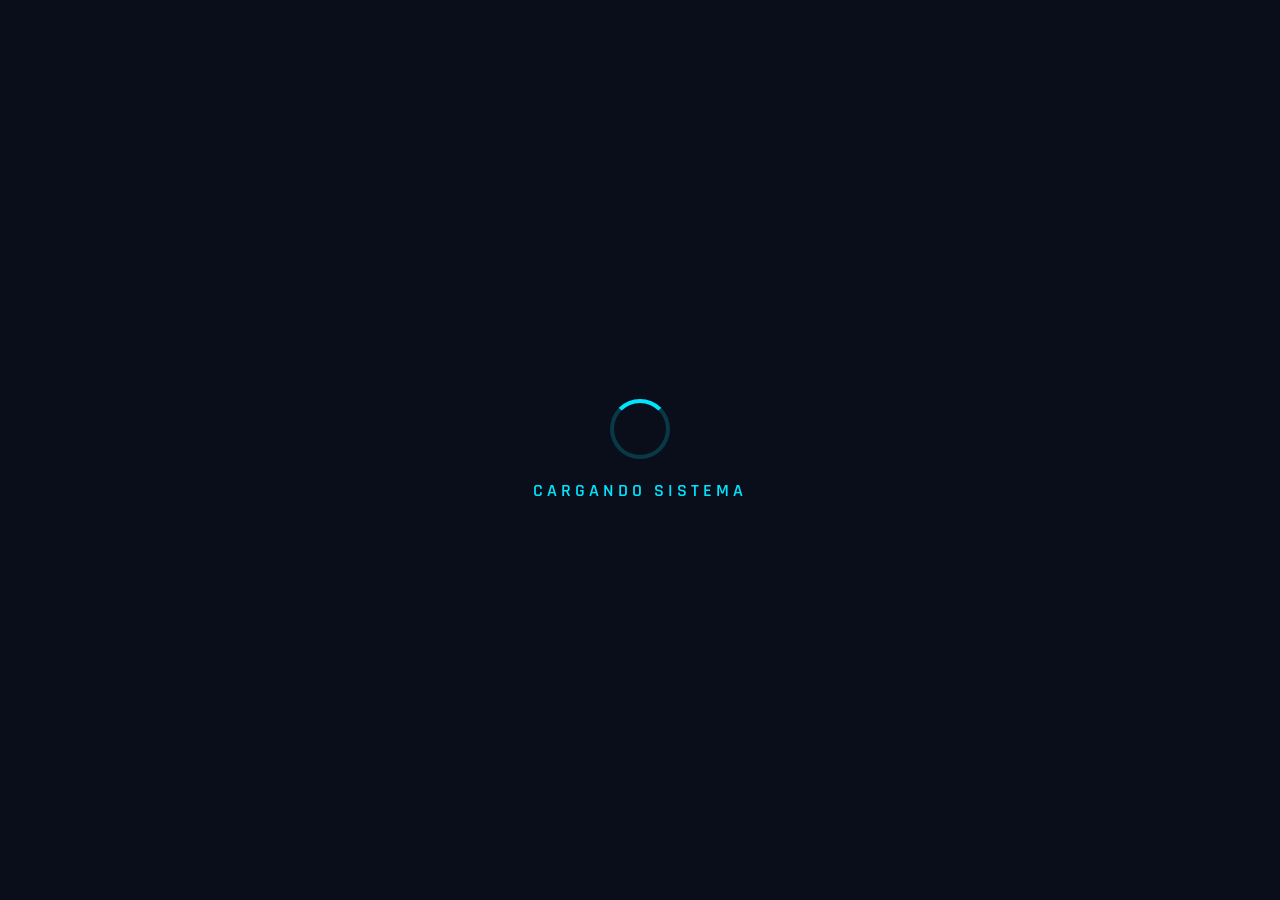
<file: index.html>
<!DOCTYPE html>
<html lang="es">
<head>
  <meta charset="UTF-8" />
  <meta name="viewport" content="width=device-width, initial-scale=1.0, user-scalable=no, viewport-fit=cover" />
  
  <meta name="mobile-web-app-capable" content="yes">
  <meta name="apple-mobile-web-app-capable" content="yes">
  <meta name="apple-mobile-web-app-status-bar-style" content="black-translucent">
  
  <title>Botonera Ascensor - Bogamac Demo</title>
  <link rel="preconnect" href="https://fonts.googleapis.com" />
  <link rel="preconnect" href="https://fonts.gstatic.com" crossorigin />
  <link href="https://fonts.googleapis.com/css2?family=Rajdhani:wght@400;500;600;700&family=Space+Grotesk:wght@400;500;700&display=swap" rel="stylesheet" />
  
  <style>
    * { margin: 0; padding: 0; box-sizing: border-box; }
    :root {
      --accent: #00E5FF;
      --accent-soft: rgba(0, 229, 255, 0.15);
      --text: #E8ECF1;
      --text-dim: rgba(232, 236, 241, 0.55);
      --btn-bg: rgba(10, 14, 26, 0.75); 
      --btn-border: rgba(255, 255, 255, 0.25);
      --danger: #FF4D6D;
      --success: #00FFC6;
    }
    
    html, body {
      width: 100%; height: 100%; overflow: hidden;
      background: #000;
      color: var(--text);
      font-family: 'Space Grotesk', sans-serif;
      user-select: none; -webkit-tap-highlight-color: transparent;
      display: flex;
      justify-content: center;
      align-items: center;
    }

    .app-container {
      position: relative;
      width: 100vw;
      height: 100vh;
      overflow: hidden;
      background: #0A0E1A;
    }

    /* --- LÍNEAS CRT SUTILES --- */
    .app-container::after {
      content: "";
      position: absolute;
      inset: 0;
      pointer-events: none;
      z-index: 6;
      background: repeating-linear-gradient(
        0deg,
        rgba(0, 229, 255, 0.04) 0px,
        rgba(0, 229, 255, 0.04) 1px,
        transparent 1px,
        transparent 3px
      );
      mix-blend-mode: overlay;
      animation: scanlines 8s linear infinite;
      opacity: 0.5;
    }
    @keyframes scanlines {
      from { background-position-y: 0; }
      to { background-position-y: 100px; }
    }

    /* --- PANTALLA DE CARGA --- */
    #loader {
      position: absolute;
      top: 0; left: 0; width: 100%; height: 100%;
      background: #0A0E1A;
      z-index: 9999; 
      display: flex;
      flex-direction: column;
      justify-content: center;
      align-items: center;
      transition: opacity 0.8s ease, visibility 0.8s ease;
    }
    #loader.hidden {
      opacity: 0;
      visibility: hidden;
    }
    .loader-spinner {
      width: 60px; height: 60px;
      border: 4px solid rgba(0, 229, 255, 0.2);
      border-top-color: var(--accent);
      border-radius: 50%;
      animation: spin 1s linear infinite;
      margin-bottom: 20px;
    }
    .loader-text {
      font-family: 'Rajdhani', sans-serif;
      font-size: 18px;
      letter-spacing: 4px;
      color: var(--accent);
      font-weight: 600;
      animation: pulseText 1.5s infinite;
    }
    @keyframes spin { 100% { transform: rotate(360deg); } }
    @keyframes pulseText { 0%, 100% { opacity: 0.5; } 50% { opacity: 1; } }

    /* VIDEOS */
    .bg-video {
      position: absolute;
      top: 0; left: 0;
      width: 100%; height: 100%;
      object-fit: cover;
      z-index: 0; 
      opacity: 0; 
      transition: opacity 1s ease-in-out; 
    }
    .bg-video.active { opacity: 1; }

    /* BARRA SUPERIOR */
    .topbar {
      position: absolute; top: 0; left: 0; right: 0; height: 60px; padding: 0 30px;
      display: flex; justify-content: space-between; align-items: center;
      background: linear-gradient(to bottom, rgba(10,14,26,0.9), transparent);
      z-index: 10;
      padding-top: env(safe-area-inset-top, 0); 
    }
    .topbar::after {
      content: "";
      position: absolute;
      bottom: 0;
      left: 0;
      height: 2px;
      width: 40%;
      background: linear-gradient(90deg, transparent, var(--accent), transparent);
      animation: scanBar 3s linear infinite;
      pointer-events: none;
    }
    @keyframes scanBar {
      0% { transform: translateX(-100%); }
      100% { transform: translateX(350%); }
    }

    .brand { display: flex; align-items: center; gap: 10px; }
    .logo-dot { width: 10px; height: 10px; border-radius: 50%; background: var(--accent); box-shadow: 0 0 12px var(--accent); }
    .brand-name { font-family: 'Rajdhani', sans-serif; font-weight: 600; letter-spacing: 2px; font-size: 18px; }
    .status { display: flex; gap: 20px; align-items: center; }
    .status-item { display: flex; align-items: center; gap: 6px; font-size: 13px; letter-spacing: 1px; color: var(--text); font-family: 'Rajdhani', sans-serif; font-weight: 600; text-shadow: 0 2px 4px rgba(0,0,0,0.8); }
    .pulse { width: 8px; height: 8px; border-radius: 50%; background: var(--success); box-shadow: 0 0 10px var(--success); animation: pulse 1.6s infinite; }
    @keyframes pulse { 0%, 100% { opacity: 1; transform: scale(1); } 50% { opacity: 0.4; transform: scale(0.85); } }

    /* PANEL PRINCIPAL */
    .panel {
      position: absolute; top: 60px; left: 0; right: 0; bottom: 0;
      display: flex; flex-direction: row; align-items: center; justify-content: space-evenly;
      padding: 20px 40px; 
      z-index: 10;
      pointer-events: none; 
    }

    /* SECCIÓN IZQUIERDA: Piso y Flecha */
    .floor-indicator { 
      display: flex; flex-direction: column; align-items: center; justify-content: center; 
      pointer-events: auto; width: 30%;
    }
    .floor-indicator .label { font-family: 'Rajdhani', sans-serif; font-size: 16px; letter-spacing: 6px; color: var(--text-dim); font-weight: 700; margin-bottom: 5px; }
    
    .floor-display-row {
      display: flex;
      flex-direction: row;
      align-items: center; 
      justify-content: center;
      gap: 20px; 
      height: 260px; 
    }

    .floor-number-wrapper {
      position: relative;
      min-width: 180px; 
      height: 260px;    
      display: flex;
      justify-content: flex-end; 
    }

    .current-floor { 
      font-family: 'Rajdhani', sans-serif; font-weight: 700; font-size: 220px; 
      line-height: 0.8; color: var(--accent); 
      text-shadow: 0 0 40px rgba(0, 229, 255, 0.9), 0 6px 15px rgba(0,0,0,0.9); 
      position: relative;
      z-index: 1;
      display: flex;
      align-items: center;
      will-change: transform, opacity;
    }

    /* --- ANIMACIONES --- */
    .animate-out-up { animation: slideOutDown 0.4s cubic-bezier(0.55, 0.085, 0.68, 0.53) forwards; }
    .animate-in-up { animation: slideInDown 0.5s cubic-bezier(0.175, 0.885, 0.32, 1.275) forwards; }
    .animate-out-down { animation: slideOutUp 0.4s cubic-bezier(0.55, 0.085, 0.68, 0.53) forwards; }
    .animate-in-down { animation: slideInUp 0.5s cubic-bezier(0.175, 0.885, 0.32, 1.275) forwards; }

    @keyframes slideOutDown { 0% { transform: translateY(0); opacity: 1; } 100% { transform: translateY(450px); opacity: 0; } }
    @keyframes slideInDown { 0% { transform: translateY(-450px); opacity: 0; } 100% { transform: translateY(0); opacity: 1; } }
    @keyframes slideOutUp { 0% { transform: translateY(0); opacity: 1; } 100% { transform: translateY(-450px); opacity: 0; } }
    @keyframes slideInUp { 0% { transform: translateY(450px); opacity: 0; } 100% { transform: translateY(0); opacity: 1; } }

    .direction-container { 
      width: 120px; height: 260px; 
      display: flex; justify-content: center; align-items: center; position: relative;
    }
    .direction-container:has(.direction-arrow.up)::before,
    .direction-container:has(.direction-arrow.down)::before {
      content: "";
      position: absolute; inset: 15%; border-radius: 50%;
      background: radial-gradient(circle, rgba(0,229,255,0.35) 0%, transparent 70%);
      animation: arrowPulse 1.2s ease-in-out infinite;
      z-index: 0; pointer-events: none; filter: blur(10px);
    }
    @keyframes arrowPulse { 0%, 100% { transform: scale(1); opacity: 0.5; } 50% { transform: scale(1.3); opacity: 1; } }
    
    .direction-arrow {
      width: 110px; height: 110px; object-fit: contain;
      mix-blend-mode: screen; filter: drop-shadow(0 0 15px rgba(0, 229, 255, 0.8));
      transition: transform 0.4s cubic-bezier(0.175, 0.885, 0.32, 1.275), opacity 0.3s ease;
      position: relative; z-index: 1; transform: rotate(-90deg); 
    }
    .direction-arrow.up { animation: bounceUp 1.2s infinite ease-in-out; }
    .direction-arrow.down { animation: bounceDown 1.2s infinite ease-in-out; }
    .direction-arrow.stopped { animation: none; opacity: 0.15; filter: grayscale(1); transform: rotate(-90deg); }
    
    @keyframes bounceUp { 0%, 100% { transform: translateY(0) rotate(-90deg); } 50% { transform: translateY(-80px) rotate(-90deg); } }
    @keyframes bounceDown { 0%, 100% { transform: translateY(0) rotate(90deg); } 50% { transform: translateY(80px) rotate(90deg); } }

    /* --- SECCIÓN CENTRAL: SCROLL CON TEXTOS --- */
    .floors-scroll-container {
      height: 560px; 
      overflow-y: auto;
      overflow-x: hidden;
      pointer-events: auto; 
      padding: 10px 20px;
      
      -webkit-mask-image: linear-gradient(to bottom, transparent 0%, black 10%, black 90%, transparent 100%);
      mask-image: linear-gradient(to bottom, transparent 0%, black 10%, black 90%, transparent 100%);
      
      scrollbar-width: thin;
      scrollbar-color: var(--accent) rgba(10, 14, 26, 0.8);
    }

    .floors-scroll-container::-webkit-scrollbar { width: 6px; }
    .floors-scroll-container::-webkit-scrollbar-track { background: rgba(10, 14, 26, 0.8); border-radius: 3px; }
    .floors-scroll-container::-webkit-scrollbar-thumb {
      background: var(--accent);
      border-radius: 3px;
      box-shadow: 0 0 10px var(--accent);
    }

    .floors-grid {
      display: flex;
      flex-direction: column;
      align-items: flex-start; 
      gap: 25px; 
      padding: 40px 0; 
      position: relative;
      width: max-content; 
      margin: 0 auto; 
    }
    
    .floor-item {
      display: flex;
      align-items: center;
      gap: 20px; 
      width: 100%;
    }
    
    .floor-btn {
      width: 110px; height: 110px; border-radius: 50%; border: 1px solid var(--btn-border);
      background: var(--btn-bg); 
      color: var(--text); 
      font-family: 'Rajdhani', sans-serif; font-weight: 700; font-size: 68px; 
      line-height: 1; 
      display: flex; justify-content: center; align-items: center;
      cursor: pointer; position: relative; overflow: hidden;
      transition: transform 0.12s ease, background 0.2s ease, box-shadow 0.2s ease;
      text-shadow: 0 2px 4px rgba(0,0,0,0.8); box-shadow: 0 8px 24px rgba(0, 0, 0, 0.4);
      flex-shrink: 0; 
    }
    
    .floor-btn:hover { background: rgba(10, 14, 26, 0.85); }
    .floor-btn:active { transform: scale(0.92); }
    .floor-btn.selected {
      background: var(--accent-soft); border-color: var(--accent); color: var(--accent);
      box-shadow: 0 0 24px rgba(0, 229, 255, 0.6), inset 0 0 20px rgba(0, 229, 255, 0.2);
      text-shadow: 0 0 10px rgba(0, 229, 255, 0.8);
      animation: btnGlow 1.8s ease-in-out infinite;
    }
    @keyframes btnGlow {
      0%, 100% { box-shadow: 0 0 20px rgba(0,229,255,0.4), inset 0 0 15px rgba(0,229,255,0.15); }
      50% { box-shadow: 0 0 40px rgba(0,229,255,0.9), inset 0 0 30px rgba(0,229,255,0.35); }
    }
    .floor-btn .ripple { position: absolute; border-radius: 50%; background: rgba(0, 229, 255, 0.4); transform: scale(0); animation: rippleAnim 0.6s ease-out; pointer-events: none; }
    @keyframes rippleAnim { to { transform: scale(4); opacity: 0; } }

    /* --- ESTILO DEL TEXTO DEL PISO --- */
    .floor-name {
      font-family: 'Rajdhani', sans-serif;
      font-size: 24px;
      font-weight: 600;
      color: var(--text);
      letter-spacing: 2px;
      text-transform: uppercase;
      white-space: nowrap;
      text-shadow: 0 2px 4px rgba(0,0,0,0.8);
      position: relative;
      transition: color 0.3s ease;
      flex-grow: 1;
    }

    .floor-name::before {
      content: "";
      position: absolute;
      left: -25px;
      top: 50%;
      transform: translateY(-50%);
      width: 15px;
      height: 2px;
      background: var(--btn-border);
      transition: background 0.3s ease, box-shadow 0.3s ease;
    }

    .floor-item:has(.floor-btn.selected) .floor-name {
      color: var(--accent);
      text-shadow: 0 0 15px rgba(0, 229, 255, 0.6);
    }
    .floor-item:has(.floor-btn.selected) .floor-name::before {
      background: var(--accent);
      box-shadow: 0 0 10px var(--accent);
    }

    /* --- COLUMNA IZQUIERDA DE SELECCIONADOS (SOLO CÍRCULOS) --- */
    .selected-queue-container {
      position: absolute;
      left: 20px; 
      top: 50%;
      transform: translateY(-50%);
      display: none; /* Oculto por defecto si no hay seleccionados */
      flex-direction: column;
      gap: 12px;
      z-index: 20; 
      
      /* Eliminados: background, border, padding, backdrop-filter */
      background: transparent;
      border: none;
      padding: 0;
    }

    .mini-floor-btn {
      width: 50px;
      height: 50px;
      border-radius: 50%;
      border: 1px solid var(--accent);
      background: var(--accent-soft);
      color: var(--accent);
      font-family: 'Rajdhani', sans-serif;
      font-weight: 700;
      font-size: 24px;
      display: flex;
      justify-content: center;
      align-items: center;
      box-shadow: 0 0 15px rgba(0, 229, 255, 0.4);
      animation: popIn 0.3s cubic-bezier(0.175, 0.885, 0.32, 1.275);
    }
    
    @keyframes popIn {
      0% { transform: scale(0); opacity: 0; }
      100% { transform: scale(1); opacity: 1; }
    }

    /* SECCIÓN DERECHA */
    .right-section {
      display: flex; flex-direction: column; align-items: center; justify-content: center; 
      gap: 40px; width: 30%; pointer-events: auto;
    }
    .special-functions { display: flex; flex-direction: column; gap: 15px; width: 100%; align-items: center; }
    .special-btn {
      display: flex; flex-direction: row; align-items: center; justify-content: center; gap: 10px; padding: 15px 20px;
      border-radius: 16px; border: 1px solid var(--btn-border); background: var(--btn-bg);
      color: var(--text); font-family: 'Rajdhani', sans-serif;
      font-size: 18px; letter-spacing: 2px; font-weight: 600; cursor: pointer;
      transition: transform 0.12s ease, background 0.2s ease;
      box-shadow: 0 8px 24px rgba(0, 0, 0, 0.4); text-shadow: 0 2px 4px rgba(0,0,0,0.8);
      width: 100%; max-width: 220px;
    }
    .special-btn svg { width: 28px; height: 28px; color: var(--accent); filter: drop-shadow(0 2px 4px rgba(0,0,0,0.8)); }
    .special-btn:hover { background: rgba(10, 14, 26, 0.85); }
    .special-btn:active { transform: scale(0.92); }
    .special-btn.alarm svg { color: var(--danger); }

    .corporate-logo-container {
      background: var(--btn-bg);
      border: 1px solid var(--btn-border); border-radius: 16px;
      padding: 10px 20px; box-shadow: 0 4px 25px rgba(0, 0, 0, 0.6);
      display: flex; justify-content: center; align-items: center; pointer-events: none; 
    }
    .corporate-logo { width: 200px; height: auto; object-fit: contain; display: block; }

    /* ADAPTACIÓN PARA CELULARES EN VERTICAL */
    @media (max-aspect-ratio: 1/1) {
      .topbar { padding: 0 15px; height: 50px; }
      .brand-name { font-size: 15px; }
      .panel { flex-direction: column; padding: 10px; justify-content: space-evenly; top: 50px; }
      .floor-indicator { width: 100%; margin-top: 0; }
      .floor-indicator .label { display: none; }
      
      .floor-display-row { height: 160px; gap: 15px; }
      .floor-number-wrapper { min-width: 100px; height: 160px; }
      .current-floor { font-size: 130px; }

      /* Columna izquierda adaptada a móvil (solo círculos) */
      .selected-queue-container { 
        left: 5px; 
        gap: 8px; 
      }
      .mini-floor-btn { width: 35px; height: 35px; font-size: 16px; }

      @keyframes slideOutDown { 0% { transform: translateY(0); opacity: 1; } 100% { transform: translateY(300px); opacity: 0; } }
      @keyframes slideInDown { 0% { transform: translateY(-300px); opacity: 0; } 100% { transform: translateY(0); opacity: 1; } }
      @keyframes slideOutUp { 0% { transform: translateY(0); opacity: 1; } 100% { transform: translateY(-300px); opacity: 0; } }
      @keyframes slideInUp { 0% { transform: translateY(300px); opacity: 0; } 100% { transform: translateY(0); opacity: 1; } }
      
      .direction-container { width: 80px; height: 160px; }
      .direction-arrow { width: 80px; height: 80px; }
      
      @keyframes bounceUp { 0%, 100% { transform: translateY(0) rotate(-90deg); } 50% { transform: translateY(-50px) rotate(-90deg); } }
      @keyframes bounceDown { 0%, 100% { transform: translateY(0) rotate(90deg); } 50% { transform: translateY(50px) rotate(90deg); } }
      
      .floors-scroll-container { 
        height: 450px; 
        width: 100%;
        -webkit-mask-image: linear-gradient(to bottom, transparent 0%, black 8%, black 92%, transparent 100%);
        mask-image: linear-gradient(to bottom, transparent 0%, black 8%, black 92%, transparent 100%);
      }
      .floors-grid { gap: 20px; padding: 30px 0; }
      .floor-item { gap: 15px; }
      .floor-btn { width: 95px; height: 95px; font-size: 58px; }
      .floor-name { font-size: 18px; }
      .floor-name::before { left: -20px; width: 10px; }
      
      .right-section { width: 100%; flex-direction: column; gap: 15px; }
      .special-functions { flex-direction: row; justify-content: center; gap: 15px; }
      .special-btn { padding: 12px 10px; font-size: 14px; flex-direction: column; max-width: 95px; gap: 5px; }
      .special-btn svg { width: 24px; height: 24px; }
      .corporate-logo-container { padding: 8px 15px; }
      .corporate-logo { width: 180px; }
    }

    @media (prefers-reduced-motion: reduce) {
      * { animation-duration: 0.01ms !important; transition-duration: 0.01ms !important; }
    }
  </style>
</head>
<body>

  <div class="app-container">
    
    <div id="loader">
      <div class="loader-spinner"></div>
      <div class="loader-text">CARGANDO SISTEMA</div>
    </div>

    <video id="bg-video-1" class="bg-video active" autoplay muted playsinline preload="auto">
      <source src="video1.mp4" type="video/mp4" />
    </video>
    <video id="bg-video-2" class="bg-video" muted playsinline preload="auto">
      <source src="video2.mp4" type="video/mp4" />
    </video>

    <!-- COLUMNA IZQUIERDA DE SELECCIONADOS -->
    <div class="selected-queue-container" id="selectedQueue">
      <!-- Aquí JavaScript inyectará los mini-botones -->
    </div>

    <header class="topbar">
      <div class="brand">
        <span class="logo-dot"></span>
        <span class="brand-name">Bogamac Demo</span>
      </div>
      <div class="status">
        <span class="status-item"><span class="pulse"></span> ONLINE</span>
        <span class="status-item" id="clock">--:--</span>
      </div>
    </header>

    <main class="panel">
      
      <section class="floor-indicator">
        <span class="label">PISO ACTUAL</span>
        
        <div class="floor-display-row">
          <div class="floor-number-wrapper">
            <div class="current-floor" id="currentFloor">1</div>
          </div>
          
          <div class="direction-container">
            <img id="directionArrow" src="flecha.png" alt="Dirección" class="direction-arrow stopped" />
          </div>
        </div>
        
      </section>

      <!-- CONTENEDOR DE SCROLL CON TEXTOS -->
      <div class="floors-scroll-container" id="floorsScroll">
        <section class="floors-grid" id="floorsGrid"></section>
      </div>

      <section class="right-section">
        <div class="special-functions">
          <button class="special-btn" data-action="close">
            <svg viewBox="0 0 24 24" fill="none" stroke="currentColor" stroke-width="2"><path d="M3 9l9-7 9 7v11a2 2 0 0 1-2 2H5a2 2 0 0 1-2-2z"/><line x1="9" y1="22" x2="9" y2="12"/><line x1="15" y1="22" x2="15" y2="12"/></svg>
            <span>CERRAR</span>
          </button>
          <button class="special-btn alarm" data-action="alarm">
            <svg viewBox="0 0 24 24" fill="none" stroke="currentColor" stroke-width="2"><path d="M18 8A6 6 0 0 0 6 8c0 7-3 9-3 9h18s-3-2-3-9"/><path d="M13.73 21a2 2 0 0 1-3.46 0"/></svg>
            <span>ALARMA</span>
          </button>
          <button class="special-btn" data-action="open">
            <svg viewBox="0 0 24 24" fill="none" stroke="currentColor" stroke-width="2"><path d="M3 9l9-7 9 7v11a2 2 0 0 1-2 2H5a2 2 0 0 1-2-2z"/><polyline points="9 22 9 12 15 12 15 22"/></svg>
            <span>ABRIR</span>
          </button>
        </div>

        <div class="corporate-logo-container">
          <img src="logo.png" alt="Logo Bogamac" class="corporate-logo" />
        </div>
      </section>

    </main>

  </div>

  <script>
    // --- CONFIGURACIÓN DE NOMBRES DE PISOS ---
    const FLOOR_NAMES = {
      10: 'Décimo Piso', 9: 'Noveno Piso', 8: 'Octavo Piso', 7: 'Séptimo Piso',
      6: 'Sexto Piso', 5: 'Quinto Piso', 4: 'Cuarto Piso', 3: 'Tercer Piso',
      2: 'Segundo Piso', 1: 'Primer Piso', 0: 'Planta Baja', '-1': 'Cochera'
    };

    // --- LÓGICA DE CARGA DE VIDEO ---
    const loader = document.getElementById('loader');
    const video1 = document.getElementById('bg-video-1');
    const video2 = document.getElementById('bg-video-2');

    function hideLoader() { loader.classList.add('hidden'); }

    video1.addEventListener('canplaythrough', () => { setTimeout(hideLoader, 500); }, { once: true });
    video1.addEventListener('error', () => { hideLoader(); });


    // --- LÓGICA DE LA BOTONERA ---
    const FLOORS = [10, 9, 8, 7, 6, 5, 4, 3, 2, 1, 0, -1];
    const FLOOR_LABELS = { 0: 'PB', '-1': 'S1' };
    const grid = document.getElementById('floorsGrid');
    const currentFloorEl = document.getElementById('currentFloor');
    const selectedQueueEl = document.getElementById('selectedQueue'); 
    const arrowEl = document.getElementById('directionArrow'); 
    const clockEl = document.getElementById('clock');

    let currentFloor = 1;
    let direction = 'stopped'; 
    let selectedFloors = new Set();

    // Crear los botones y textos
    FLOORS.forEach((floor) => {
      const item = document.createElement('div');
      item.className = 'floor-item';
      
      const btn = document.createElement('button');
      btn.className = 'floor-btn';
      btn.dataset.floor = floor;
      btn.textContent = FLOOR_LABELS[floor] ?? floor;
      btn.addEventListener('click', (e) => onFloorClick(floor, btn, e));
      
      const textName = FLOOR_NAMES[floor] || `Piso ${floor}`;
      const nameEl = document.createElement('span');
      nameEl.className = 'floor-name';
      nameEl.textContent = textName;
      
      item.appendChild(btn);
      item.appendChild(nameEl);
      grid.appendChild(item);
    });

    function onFloorClick(floor, btn, event) {
      createRipple(btn, event);
      
      if (floor === currentFloor) return; 

      if (selectedFloors.has(floor)) {
        selectedFloors.delete(floor); 
        btn.classList.remove('selected'); 
      } else {
        selectedFloors.add(floor); 
        btn.classList.add('selected'); 
      }
      
      renderSelectedQueue();
      updateArrow(); 
    }

    function renderSelectedQueue() {
      selectedQueueEl.innerHTML = ''; 
      
      if (selectedFloors.size === 0) {
        selectedQueueEl.style.display = 'none';
        return;
      }

      selectedQueueEl.style.display = 'flex';

      const sortedFloors = Array.from(selectedFloors).sort((a, b) => b - a);
      
      sortedFloors.forEach(floor => {
        const miniBtn = document.createElement('div');
        miniBtn.className = 'mini-floor-btn';
        miniBtn.textContent = FLOOR_LABELS[floor] ?? floor;
        selectedQueueEl.appendChild(miniBtn);
      });
    }

    renderSelectedQueue();

    document.querySelectorAll('.special-btn').forEach((btn) => {
      btn.addEventListener('click', () => { /* Lógica extra futura */ });
    });

    function createRipple(el, event) {
      const rect = el.getBoundingClientRect();
      const size = Math.max(rect.width, rect.height);
      const clientX = event.clientX ?? (event.touches ? event.touches[0].clientX : rect.left + rect.width / 2);
      const clientY = event.clientY ?? (event.touches ? event.touches[0].clientY : rect.top + rect.height / 2);
      const x = clientX - rect.left - size / 2;
      const y = clientY - rect.top - size / 2;
      
      const ripple = document.createElement('span');
      ripple.className = 'ripple';
      ripple.style.width = ripple.style.height = size + 'px';
      ripple.style.left = x + 'px'; ripple.style.top = y + 'px';
      el.appendChild(ripple);
      setTimeout(() => ripple.remove(), 600);
    }

    function labelFor(floor) { return FLOOR_LABELS[floor] ?? floor; }

    function updateClock() {
      const now = new Date();
      clockEl.textContent = now.toLocaleTimeString('es-ES', { hour: '2-digit', minute: '2-digit' });
    }
    updateClock(); setInterval(updateClock, 1000);

    function updateArrow() {
      if (selectedFloors.size === 0) {
        arrowEl.className = 'direction-arrow stopped';
        direction = 'stopped';
        return;
      }
      const targets = Array.from(selectedFloors).sort((a, b) => a - b);
      let target = direction === 'up' ? targets[targets.length - 1] : targets[0];
      if (direction === 'stopped') target = targets[0]; 

      if (target > currentFloor) {
        arrowEl.className = 'direction-arrow up';
        direction = 'up';
      } else if (target < currentFloor) {
        arrowEl.className = 'direction-arrow down';
        direction = 'down';
      } else {
        arrowEl.className = 'direction-arrow stopped';
        direction = 'stopped';
      }
    }

    function animateFloorNumber(newFloorValue, isGoingUp) {
      currentFloorEl.classList.remove('animate-in-up', 'animate-out-up', 'animate-in-down', 'animate-out-down');
      void currentFloorEl.offsetWidth; 
      
      const outClass = isGoingUp ? 'animate-out-up' : 'animate-out-down';
      currentFloorEl.classList.add(outClass);

      setTimeout(() => {
        currentFloorEl.textContent = newFloorValue;
        currentFloorEl.classList.remove(outClass);
        const inClass = isGoingUp ? 'animate-in-up' : 'animate-in-down';
        currentFloorEl.classList.add(inClass);
      }, 400); 
    }

    function simulateMovement() {
      if (selectedFloors.size === 0) {
        if (direction !== 'stopped') {
          direction = 'stopped';
          updateArrow();
        }
        return;
      }

      const targets = Array.from(selectedFloors).sort((a, b) => a - b);
      let target = direction === 'up' ? targets[targets.length - 1] : targets[0];
      
      if (currentFloor === target) {
        selectedFloors.delete(target);
        const btn = document.querySelector(`.floor-btn[data-floor="${target}"]`);
        if (btn) btn.classList.remove('selected');
        
        renderSelectedQueue();
        updateArrow(); 
        return;
      }

      const step = direction === 'up' ? 1 : -1;
      const nextFloor = currentFloor + step;

      if (nextFloor > target && direction === 'up') { direction = 'down'; }
      else if (nextFloor < target && direction === 'down') { direction = 'up'; }
      
      const isGoingUp = direction === 'up';
      currentFloor = nextFloor;
      
      animateFloorNumber(labelFor(currentFloor), isGoingUp);

      if (isGoingUp) {
        arrowEl.className = 'direction-arrow up';
      } else {
        arrowEl.className = 'direction-arrow down';
      }
    }
    
    setInterval(simulateMovement, 1500);

    // --- LÓGICA DE ROTACIÓN DE VIDEOS ---
    let isVideo1Playing = true;

    function playNextVideo() {
      if (isVideo1Playing) {
        video2.currentTime = 0; video2.play();
        video2.classList.add('active'); video1.classList.remove('active');
        setTimeout(() => video1.pause(), 1000);
        isVideo1Playing = false;
      } else {
        video1.currentTime = 0; video1.play();
        video1.classList.add('active'); video2.classList.remove('active');
        setTimeout(() => video2.pause(), 1000);
        isVideo1Playing = true;
      }
    }

    video1.addEventListener('ended', playNextVideo);
    video2.addEventListener('ended', playNextVideo);

    document.addEventListener('click', () => {
      if (video1.paused && isVideo1Playing) video1.play();
      if (video2.paused && !isVideo1Playing) video2.play();
    }, { once: true });

    // --- LÓGICA PARA FORZAR PANTALLA COMPLETA EN MÓVILES ---
    document.addEventListener('click', function() {
      let docEl = document.documentElement;
      if (docEl.requestFullscreen) { docEl.requestFullscreen(); } 
      else if (docEl.webkitRequestFullscreen) { docEl.webkitRequestFullscreen(); } 
      else if (docEl.msRequestFullscreen) { docEl.msRequestFullscreen(); }
    }, { once: true });
  </script>
</body>
</html>
</file>
